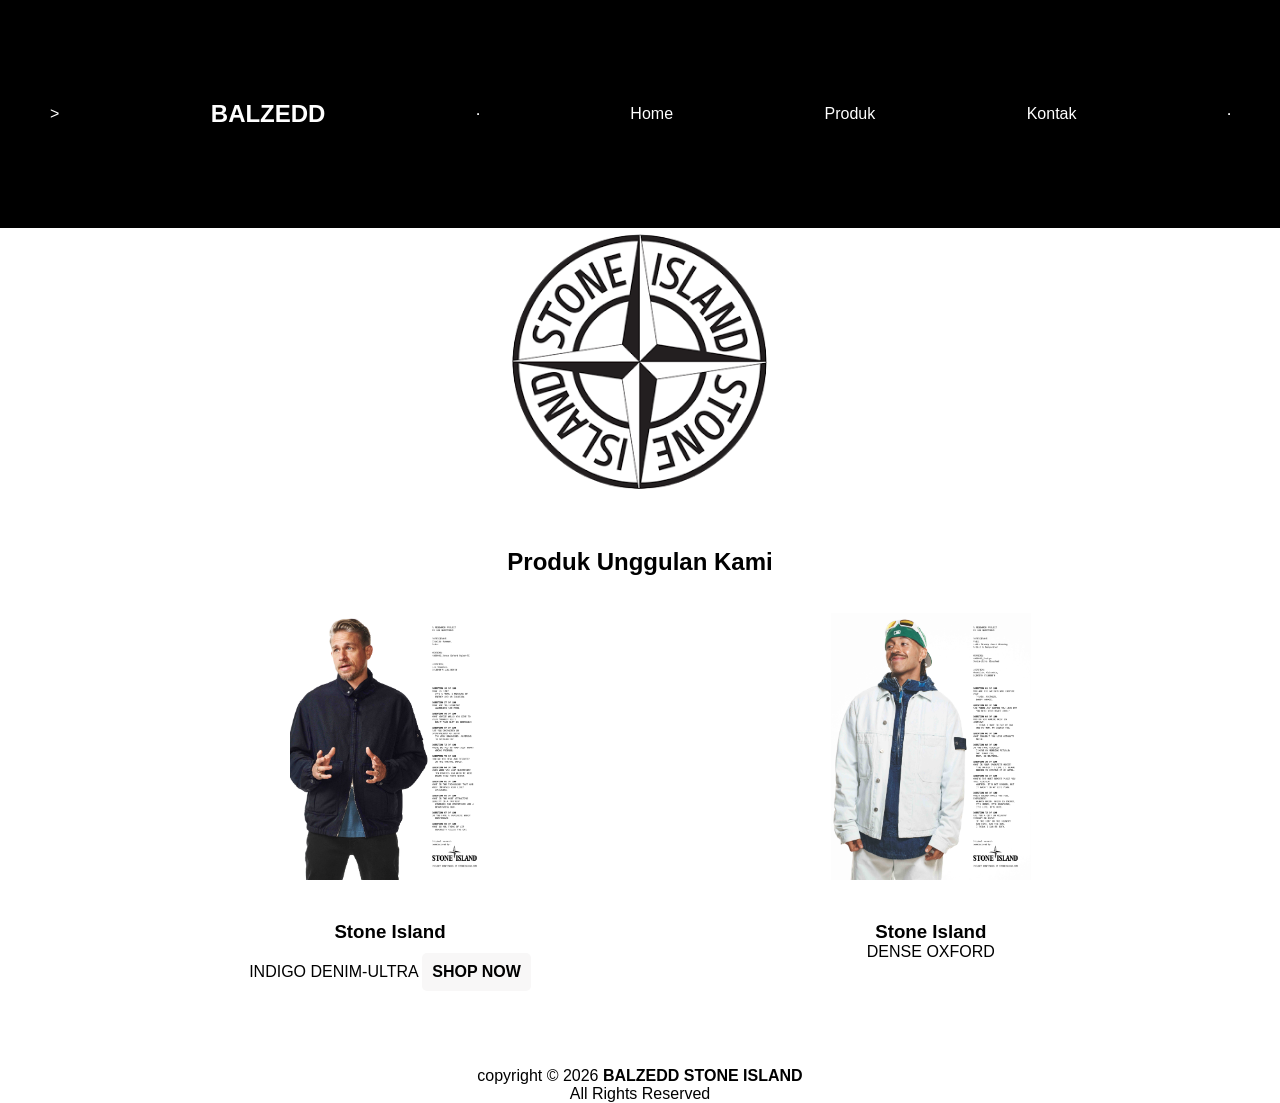
<file: index.html>
<!DOCTYPE html>
<html lang="id">
<head>
    <meta charset="UTF-8">
    <title>BALZEDD STORE</title>
    <link rel="stylesheet" href="style.css">
</head>
<body>

    <nav  <iframe width="420" height="345" src="https://www.youtube.com/embed/tgbNymZ7vqY"></iframe>>
        <h1>BALZEDD</h1>
        <hr>

        



            <a href="INDEX.HTML">Home</a>
            <a href="Prhtnlloduk.html">Produk</a>
            <a href="KONTAK.html">Kontak</a>
    <hr>
    </nav>

    <section class="BALZEDD" id="home">
    </section>

    <section class="produk">
        <h2>Produk Unggulan Kami</h2>
       
</iframe>
        <div class="card-container">

            <div class="STONE" class="harga" class="space">
                <img src="assets/2_Icon_Gallery_03_03_26.jpg" alt="Baju 1">
                <h3>Stone Island</h3>
                <p>INDIGO DENIM-ULTRA <a href="Prhtnlloduk.html" class="buttonshop">SHOP NOW </a></p>
             
            </div>

            <div class="STONE" class="harga">
                <img src="assets/1_Icon_Gallery_03_03_26.jpg" alt="Baju 2">
                <h3>Stone Island</h3>
                <p>DENSE OXFORD  </p>
            </div>


        </div>
    </section>

    <footer class="footer"> 
        <p>copyright &copy; 2026 <b>BALZEDD STONE ISLAND</b> <br>All Rights Reserved</p>
    </footer>

</body>
</html>
</file>
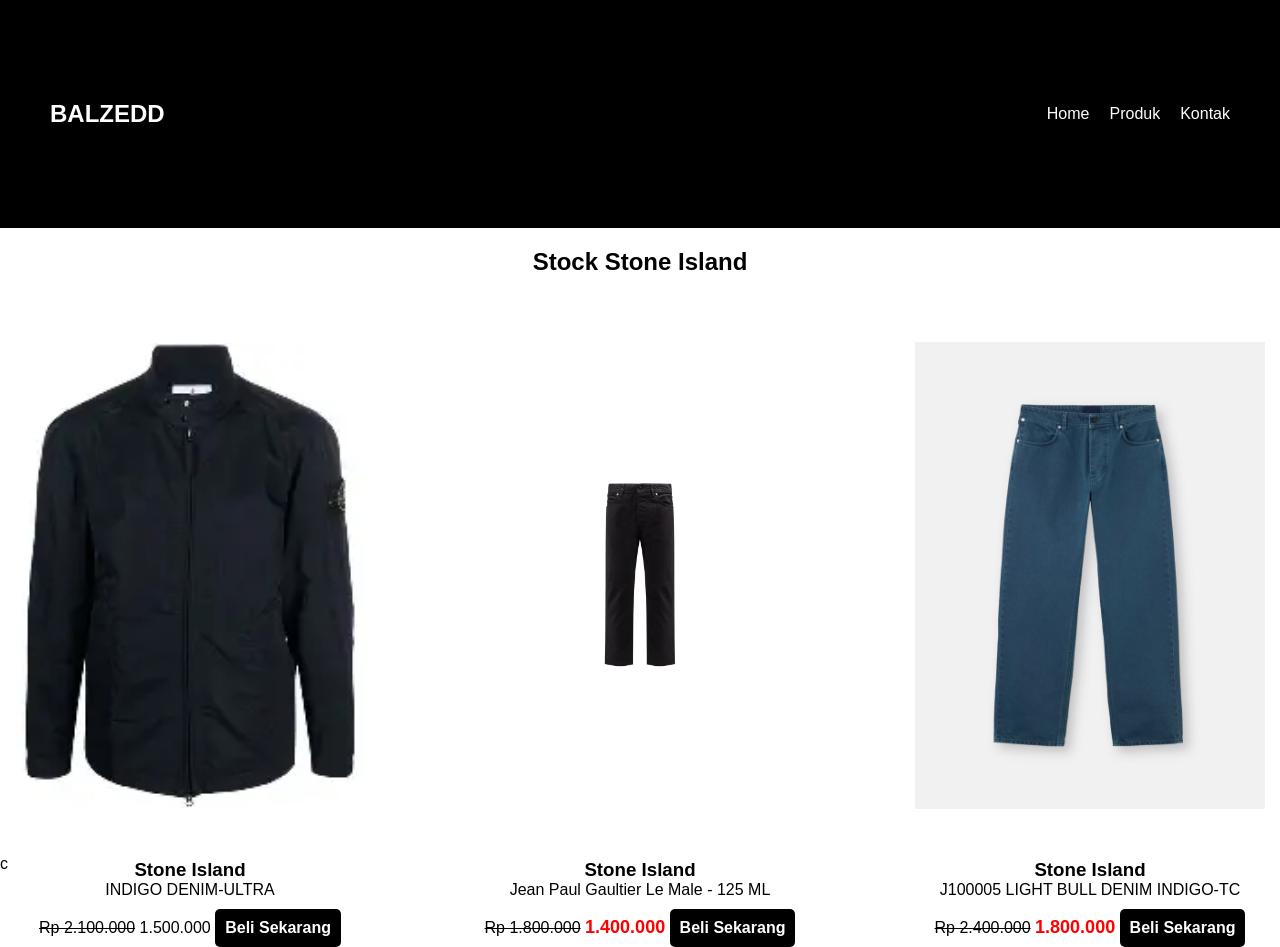
<file: Prhtnlloduk.html>
<!DOCTYPE html>
<html lang="en">
<head>
    <meta charset="UTF-8">
    <meta name="viewport" content="width=device-width, initial-scale=1.0">
    <title>Produk</title>
    <link rel="stylesheet" href="style.css">
</head>
<body>
    <nav>
        <h1>BALZEDD </h1>
        <ul>
            <li><a href="INDEX.HTML">Home</a></li>
            <li><a href="Produk.html">Produk</a></li>
            <li><a href="kontak.html">Kontak</a></li>
        </ul>
    </nav>

    <section class="produk1">
    <h1>Stock Stone Island</h1>

    <div class="produk-container">

            <div class="produk1" class="harga">
                <img src="assets/OIP.webp" alt="Baju 1">
                <h3>Stone Island
                </h3>
                <p>INDIGO DENIM-ULTRA</p>
                <del>Rp 2.100.000</del>
                <span class="New-price">1.500.000</span>
                <a href="" class="button">Beli Sekarang</a>
            </div>

            <div class="produk1" class="harga"">
                <img src="assets/stone-island--Bull-Denim-Tc-Trousers.webp" alt="Baju 2" width="100" height="200">
                <h3>Stone Island</h3>
                <p>Jean Paul Gaultier Le Male - 125 ML </p>
                <del>Rp 1.800.000</del>
                <span class="harga-baru">1.400.000</span>
                <a href="" class="button">Beli Sekarang</a>
            </div>

            <div class="produk1" class="harga">
                <img src="assets/j100005-light-bull-denim-indigo-tc,-photo.avif" alt="Baju 3">
                <h3>Stone Island</h3>
                <p>J100005 LIGHT BULL DENIM INDIGO-TC</p>
                <del>Rp 2.400.000</del>
                <span class="harga-baru">1.800.000</span>
                <a href="" class="button">Beli Sekarang</a>
            </div>

         </div>
    </section>c
</body>
</html>
</file>
<file: style.css>
.STONE img{
    width: 200px;
    height: 100%;
    border-radius: 10px;
    object-fit: contain;

}
* {
    margin: 0;
    padding: 0;
    box-sizing: border-box;
    font-family: Arial, sans-serif;
}

body {
    background-color: #fffbfb00;
    min-height: 100vh;
    display: flex;
    flex-direction: column;
}


nav {
    background: url(https://youtu.be/DaQPyYLzPwQ?si=YHX67pXbx_bloYGY) black;
    color: white;
    display: flex;
    justify-content: space-between;
    padding: 100px 50px;
    align-items: center;
}

nav ul {
    list-style: none;
    display: flex;
    gap: 20px;
}

nav a {
    color: white;
    text-decoration: none;
}


.BALZEDD {
    background: url('assets/logo.png') no-repeat center;
    background-size: contain;
    height: 30vh;
    color: rgb(234, 255, 0);
    display: flex;
    flex-direction: column;
    justify-content: center;
    align-items: center;
    text-align: center;
}

.button {
    background: rgb(0, 0, 0);
    padding: 10px;
    text-decoration: none;
    color: rgb(255, 255, 255);
    border-radius: 5px;
    font-weight: bold;
    display: inline-block;
    margin-top: 10px;
}
.buttonshop {
    background: rgb(248, 247, 247);
    padding: 10px;
    text-decoration: none;
    color: rgb(0, 0, 0);
    border-radius: 5px;
    font-weight: bold;
    display: inline-block;
    margin-top: 10px;
}


.produk {
    padding: 50px;
    text-align: center;
    flex: 1;
}


.card-container{
    display: flex;
    justify-content: center;
    gap: 300px;
    flex-wrap: wrap;
}

.card button{
    text-size-adjust: initial;
}

footer {
    text-align: center;
    margin-top: 100px;
}

.harga del {
    color: gray;
    margin-right: 10px;
    margin-top: 10px;
}

.harga-baru{
    color: red;
    font-weight: bold;
    font-size: 18px;
    margin-top: 10px;
}

.produk-container{
    display: flex;
    justify-content: center;
    gap: 100px;
    flex-wrap: wrap;
}

.produk1 img {
    width: 350px;
    height: 100%;
    object-fit:contain ;
    border-radius: 10px;
}

.produk1 {
    margin-top: 20px;
    text-align: center;
}
</file>
